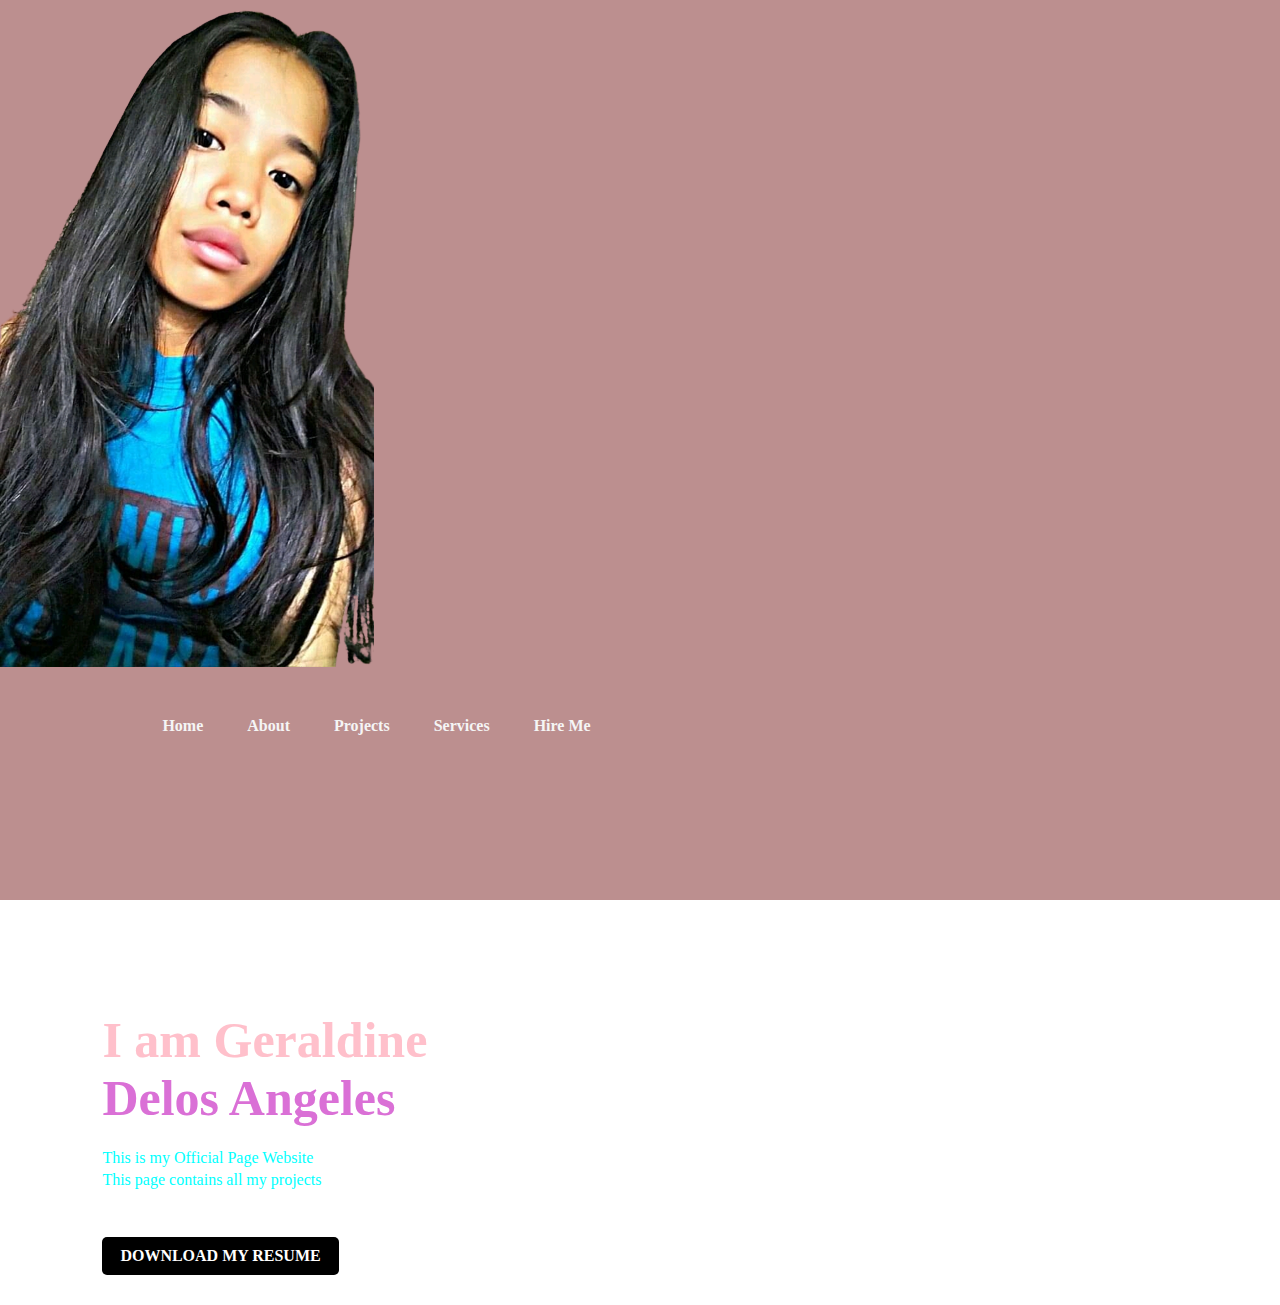
<file: index.html>
<!DOCTYPE html>
<html lang="en">

<head>
    <meta charset="UTF-8">
    <meta name="viewport" content="width=device-width, initial-scale=1.0">
    <title>Portfolio</title>
    <link rel="stylesheet" href="style.css">
</head>

<body>
    <div class="hero">
        <img src="images/my-image-1.png" class="Logo1">
        <nav class="blue darken-1">
            <div class="container">
                <a href="#" class="brand-logo"></a>
                <a href="#" data-targets="mobile-demo" class="sidenav-trigger">
                    <i class="fas fa-bars"></i>
                </a>
                <ul class="right hide-on-med-and-down">
                    <li><a href="#">Home</a></li>
                    <li><a href="project.html">About</a></li>
                    <li><a href="project.html">Projects</a></li>
                    <li><a href="#">Services</a></li>
                    <li><a href="#">Hire Me</a></li>
                </ul>
            </div>
        </nav>

        <div class="detel">
            <h1>I am Geraldine
                <br><span>Delos Angeles</span>
            </h1>
            <p>This is my Official Page Website
                <br> This page contains all my projects
            </p>
            <a href="#">DOWNLOAD MY RESUME</a>
        </div>
        <!-- <div class="images">
            <img src="images/portfolio-1.png" class="Background1">
            <img src="images/portfolio-2.png" class="Profile">
        </div> -->
    </div>

</body>

</html>
</file>
<file: style.css>
header {
    height: 45em;
    background: url(images/food.jpg) no-repeat;
    background-size: cover;
    position: relative;
    margin-bottom: 4em;
}

header::before {
    content: '';
    position: absolute;
    top: 0;
    left: 0;
    background: rgba(0, 0, 0, 0);
    width: 100%;
    height: 100%;
    z-index: 0;
}

p {
    max-width: 35em;
}

section {
    padding: 4em 0;
}

h2 {
    margin-bottom: 1.5em;
}

@media screen and (max-width: 600px) {
    header {
        height: 30em;
    }
}

/* original */
body {
    margin: 0;
    padding: 0;
    font-family: "OpenSans" sans-serif;

}

.hero {
    position: relative;
    width: 100%;
    height: 100vh;
    background: rosybrown;
}

nav {
    display: flex;
    width: 84%;
    margin: auto;
    padding: 20px 0;
    align-items: center;
    justify-content: space-between;
}

nav ul li {
    display: inline-block;
    list-style: none;
    margin: 10px 20px;
}

nav ul li a {
    text-decoration: none;
    color: whitesmoke;
    font-weight: bold;
}

nav ul li a:hover {
    color: red;
}

.detel {
    margin-left: 8%;
    margin-top: 18%;
}

.detel h1 {
    font-size: 50px;
    color: pink;
    margin-bottom: 20px;
}

span {
    color: orchid;
}

.detel p {
    color: aqua;
    line-height: 22px;
}

.detel a {
    background: black;
    padding: 10px 18px;
    text-decoration: none;
    font-weight: bold;
    color: #fff;
    display: inline-block;
    margin: 30px 0;
    border-radius: 5px;
}

.images {
    width: 45%;
    height: 80%;
    position: absolute;
    bottom: 0;
    right: 100px;
}

.images img {
    height: 100%;
    position: absolute;
    left: 50%;
    bottom: 0;
    transform: translateX(-50%);
    transition: bottom 1s, left 1s;
}

.images:hover .Background1 {
    bottom: 40px;
}

.images:hover .Profile {
    left: 45%;
}
</file>
